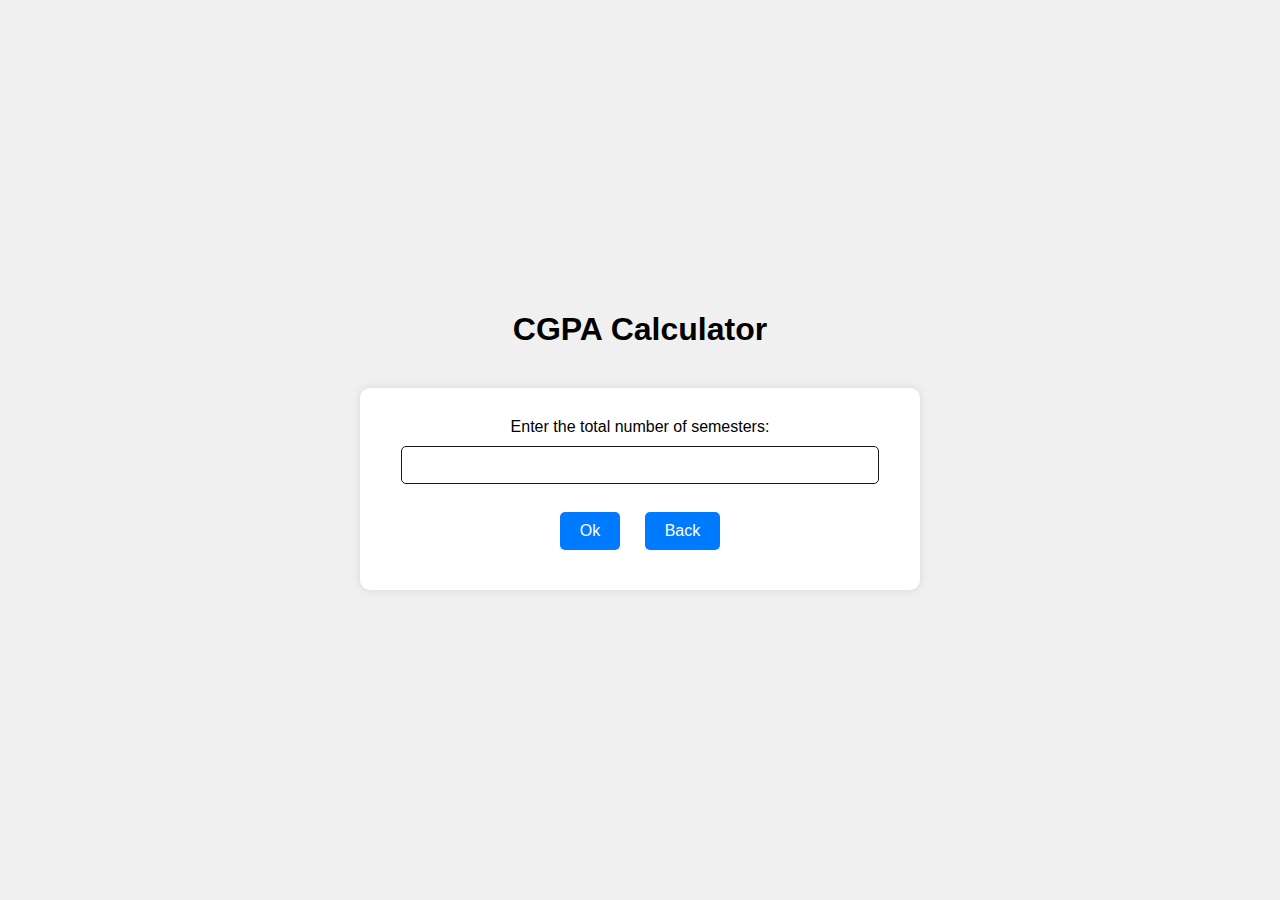
<file: cgpa.html>
<!DOCTYPE html>
<html lang="en">
<head>
    <meta charset="UTF-8">
    <meta name="viewport" content="width=device-width, initial-scale=1.0">
    <title>CGPA Calculator</title>
    <link rel="stylesheet" href="styles.css">
</head>
<body>
    <h1>CGPA Calculator</h1>
    <div class="container">
        <label for="numSemesters">Enter the total number of semesters:</label>
        <input type="number" id="numSemesters" min="1" max="12"><br><br>
        <button id="generateTableBtn">Ok</button>
        <button id="backBtn">Back</button>

        <form id="semestersForm" style="display:none;" onsubmit="calculateCGPA(event)">
            <table id="semestersTable">
                <thead>
                    <tr>
                        <th>Semester</th>
                        <th>Credits hours</th>
                        <th>GPA</th>
                    </tr>
                </thead>
                <tbody>
                </tbody>
            </table>
            <button type="submit">Calculate CGPA</button>
        </form>

        <div id="cgpaResult" style="display:none;">
            <h2>Your CGPA is: <span id="cgpaValue"></span></h2>
        </div>
    </div>
    <script>
        document.getElementById('generateTableBtn').addEventListener('click', function() {
            const numSemesters = document.getElementById('numSemesters').value;
            const semestersForm = document.getElementById('semestersForm');
            const semestersTable = document.getElementById('semestersTable').getElementsByTagName('tbody')[0];

            if (numSemesters > 0) {
                semestersForm.style.display = 'block';
                semestersTable.innerHTML = ''; 

                for (let i = 0; i < numSemesters; i++) {
                    const row = semestersTable.insertRow();
                    const cell1 = row.insertCell(0);
                    const cell2 = row.insertCell(1);
                    const cell3 = row.insertCell(2);

                    cell1.textContent = `Semester ${i + 1}`;
                    cell2.innerHTML = `<input type="number" placeholder="Credit Hours " name="credits${i + 1}" step="0.1" min="1" required>`;
                    cell3.innerHTML = `<input type="number" placeholder="GPA" name="gpa${i + 1}" step="0.0001" min="0" max="10" required>`;
                   
                }
            } else {
                alert('Please enter a valid number of semesters.');
            }
        });

        document.getElementById('backBtn').addEventListener('click', function() {
            window.location.href = 'index.html'; 
        });

        function calculateCGPA(event) {
            event.preventDefault();

            const form = document.getElementById('semestersForm');
            const formData = new FormData(form);

            let totalWeightedGPA = 0;
            let totalCreditHours = 0;

            for (let [name, value] of formData.entries()) {
                if (name.startsWith('gpa')) {
                    const gpaIndex = name.substring(3);
                    const gpa = parseFloat(value);
                    const credits = parseFloat(formData.get(`credits${gpaIndex}`));
                    
                    totalWeightedGPA += gpa * credits;
                    totalCreditHours += credits;
                }
            }

            const cgpa = totalWeightedGPA / totalCreditHours;
            document.getElementById('cgpaValue').textContent = cgpa.toFixed(3);
            document.getElementById('cgpaResult').style.display = 'block';
        }
    </script>
</body>
</html>
</file>
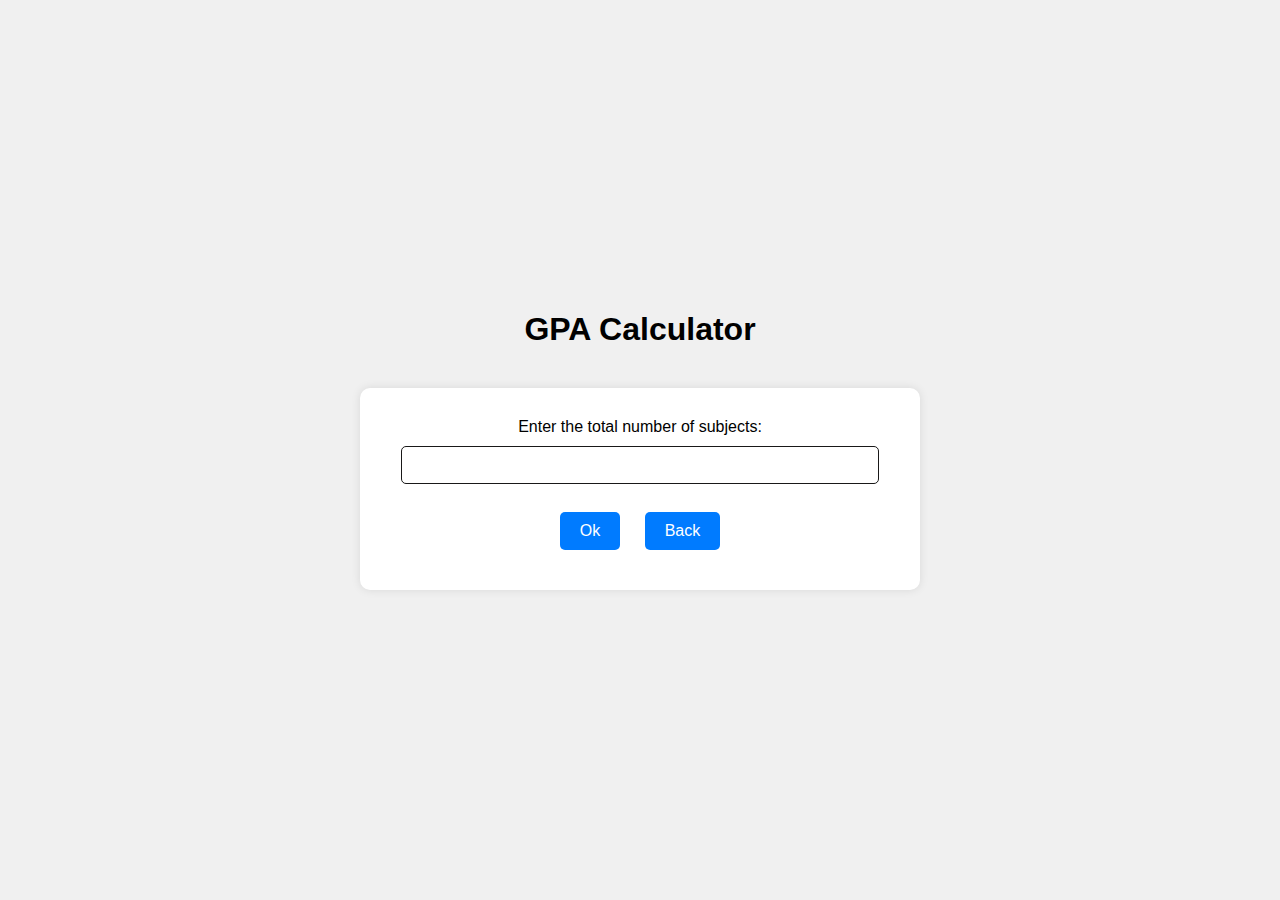
<file: gpa.html>
<!DOCTYPE html>
<html lang="en">
<head>
    <meta charset="UTF-8">
    <meta name="viewport" content="width=device-width, initial-scale=1.0">
    <title>GPA Calculator</title>
    <link rel="stylesheet" href="styles.css">
</head>
<body>
    <h1>GPA Calculator</h1>
    <div class="container">
        <label for="numSubjects">Enter the total number of subjects:</label>
        <input type="number" id="numSubjects" min="1" max="20"><br><br>
        <button id="generateTableBtn">Ok</button>
        <button id="backBtn">Back</button>

        <form id="subjectsForm" style="display:none;" onsubmit="calculateGPA(event)">
            <table id="subjectsTable">
                <thead>
                    <tr>
                        <th>Subject</th>
                        <th>Credits</th>
                        <th>Grade</th>
                    </tr>
                </thead>
                <tbody>
                </tbody>
            </table>
            <button type="submit">Calculate GPA</button>
        </form>

        <div id="gpaResult" style="display:none;">
            <h2>Your GPA is: <span id="gpaValue"></span></h2>
        </div>
    </div>
    <script>
       
        document.getElementById('generateTableBtn').addEventListener('click', function() {
            const numSubjects = document.getElementById('numSubjects').value;
            const subjectsForm = document.getElementById('subjectsForm');
            const subjectsTable = document.getElementById('subjectsTable').getElementsByTagName('tbody')[0];

            if (numSubjects > 0) {
                subjectsForm.style.display = 'block';
                subjectsTable.innerHTML = '';

                for (let i = 0; i < numSubjects; i++) {
                    const row = subjectsTable.insertRow();
                    const cell1 = row.insertCell(0);
                    const cell2 = row.insertCell(1);
                    const cell3 = row.insertCell(2);

                    cell1.innerHTML = `<input type="text" placeholder="Subject" name="subject${i+1}">`;
                    cell2.innerHTML = `<input type="text" placeholder="Credits" name="credits${i+1}" pattern="^[0-9]*[.]?[0-9]+$" title="Please enter a valid number" required>`;

                    cell3.innerHTML = `
                        <select name="grade${i+1}" required>
                          <option value="O">O</option>
                            <option value="A+">A+</option>
                            <option value="A">A</option>
                            <option value="B+">B+</option>
                            <option value="B">B</option>
                            <option value="C">C</option>
                            <option value="U">U</option>
                        </select>`;
                }
            } else {
                alert('Please enter a valid number of subjects.');
            }
        });

      
        document.getElementById('backBtn').addEventListener('click', function() {
            window.location.href = 'index.html';
        });

       
        function calculateGPA(event) {
            event.preventDefault();

            const form = document.getElementById('subjectsForm');
            const formData = new FormData(form);

            let totalCredits = 0;
            let totalPoints = 0;

          
            const gradeValues = {
                'O': 10,
                'A+': 9,
                'A': 8,
                'B+': 7,
                'B': 6,
                'C': 5,
                'U': 0
            };

            for (let [name, value] of formData.entries()) {
    if (name.startsWith('credits')) {
        const index = name.replace('credits', '');
        const credits = parseFloat(value);
        const grade = formData.get(`grade${index}`);
        const gradeValue = gradeValues[grade];

        if (gradeValue > 0) {
            totalCredits += credits;
        }
        totalPoints += credits * gradeValue;
    }
}

const gpa =  totalPoints / totalCredits;
document.getElementById('gpaValue').textContent = gpa.toFixed(3);
            document.getElementById('gpaResult').style.display = 'block';
        }
    </script>
</body>
</html>
</file>
<file: styles.css>
body {
    font-family: Arial, sans-serif;
    display: flex;
    flex-direction: column;
    justify-content: center;
    align-items: center;
    height: 100vh;
    margin: 0;
    background-color: #f0f0f0;  
}

.container {
    text-align: center;
    background: white;
    margin-top: 20px;
    margin-bottom: 20px;
    padding: 30px;
    box-shadow: 0 0 10px rgba(0, 0, 0, 0.1);
    border-radius: 10px;
    overflow-y: auto; 
    position: relative;
    scrollbar-width: none; 
    -ms-overflow-style: none;  
    width: 90%;
    max-width: 500px;
}

.container::-webkit-scrollbar {
    display: none; 
}


h1 {
    margin-bottom: 20px;
}


.buttons button, button {
    font-size: 16px;
    padding: 10px 20px;
    margin: 10px;
    border: none;
    border-radius: 5px;
    cursor: pointer;
    background-color: #007bff;
    color: white;
}

.buttons button:hover, button:hover {
    background-color: #0056b3;
}

table {
    width: 100%;
    margin-top: 20px;
    margin-bottom: 20px;
    border-collapse: collapse;
}


th, td {
    padding: 10px;
    border: 1px solid #ddd;
}

input[type="text"], input[type="number"], textarea {
    width: calc(100% - 22px); 
    padding: 10px;
    border: 1px solid #191818;
    border-radius: 5px;
    margin-top: 10px;
    font-size: 14px;
    box-sizing: border-box; 
}

input[type="text"]:focus, input[type="number"]:focus, textarea:focus {
    border-color: #007bff; 
    outline: 3px solid #007bff; 
    outline-offset: 2px; 
    outline-style: solid; 
}

select {
    
    padding: 10px;
    border: 1px solid #191818;
    border-radius: 5px;
    font-size: 16px; 
    margin-top: 10px;
    box-sizing: border-box; 
    text-align: start;
}

select:focus {
    border-color: #007bff;
}

.dropdown-menu {
    background-color: white;
    color: black;
}

.dark-theme .dropdown-menu {
    background-color: black;
    color: white;
}

@media (max-width: 1200px) {
    .container {
        padding: 60px;
    }

    .buttons button, button {
        font-size: 18px;
        padding: 8px 16px;
    }

    table th, table td {
        padding: px;
    }
}

@media (max-width: 768px) {
    .container {
        padding: 30px;
        scrollbar-width: none; 
        -ms-overflow-style: none;
        width: 85%;
        max-width: 500px     
    }

    select {
        font-size: 16px; 
        min-width: 100%;
        height: 40px;
        text-align: start; 
        -webkit-appearance: none;
        -moz-appearance: none;
        appearance: none;
        background: none;
        
        background: url('data:image/svg+xml;utf8,<svg fill="black" height="16" viewBox="0 0 24 24" width="16" xmlns="http://www.w3.org/2000/svg"><path d="M0 0h24v24H0z" fill="none"/><path d="M7 10l5 5 5-5z"/></svg>') no-repeat right 0px center;
    }
    
    select option {
        font-size: 14px; 
    }

    .container::-webkit-scrollbar {
        display: none; 
    }

    input[type="text"], input[type="number"], textarea,select{
        width: calc(100% - 15px); 
       
    }

    .buttons button, button {
        font-size: 16px;
        padding: 10px 16px;
    }

    table th, table td {
        padding: 6px;
    }

    h1 {
        font-size: 24px;
    }
}

@media (max-width: 480px) {
    .container {
        padding: 20px;
        margin-left: 30px;
        margin-right: 30px;
    }

    .container {
        scrollbar-width: none;
        -ms-overflow-style: none;  
    }

    .container::-webkit-scrollbar {
        display: none; 
    }

    

    input[type="text"], input[type="number"], textarea, select {
        width: calc(100% - 14px); 
    }

    .buttons button, button {
        font-size: 15px;
        padding: 8px 14px;
    }

    table th, table td {
        padding: 4px;
    }

    h1 {
        font-size: 20px;
    }
}
</file>
